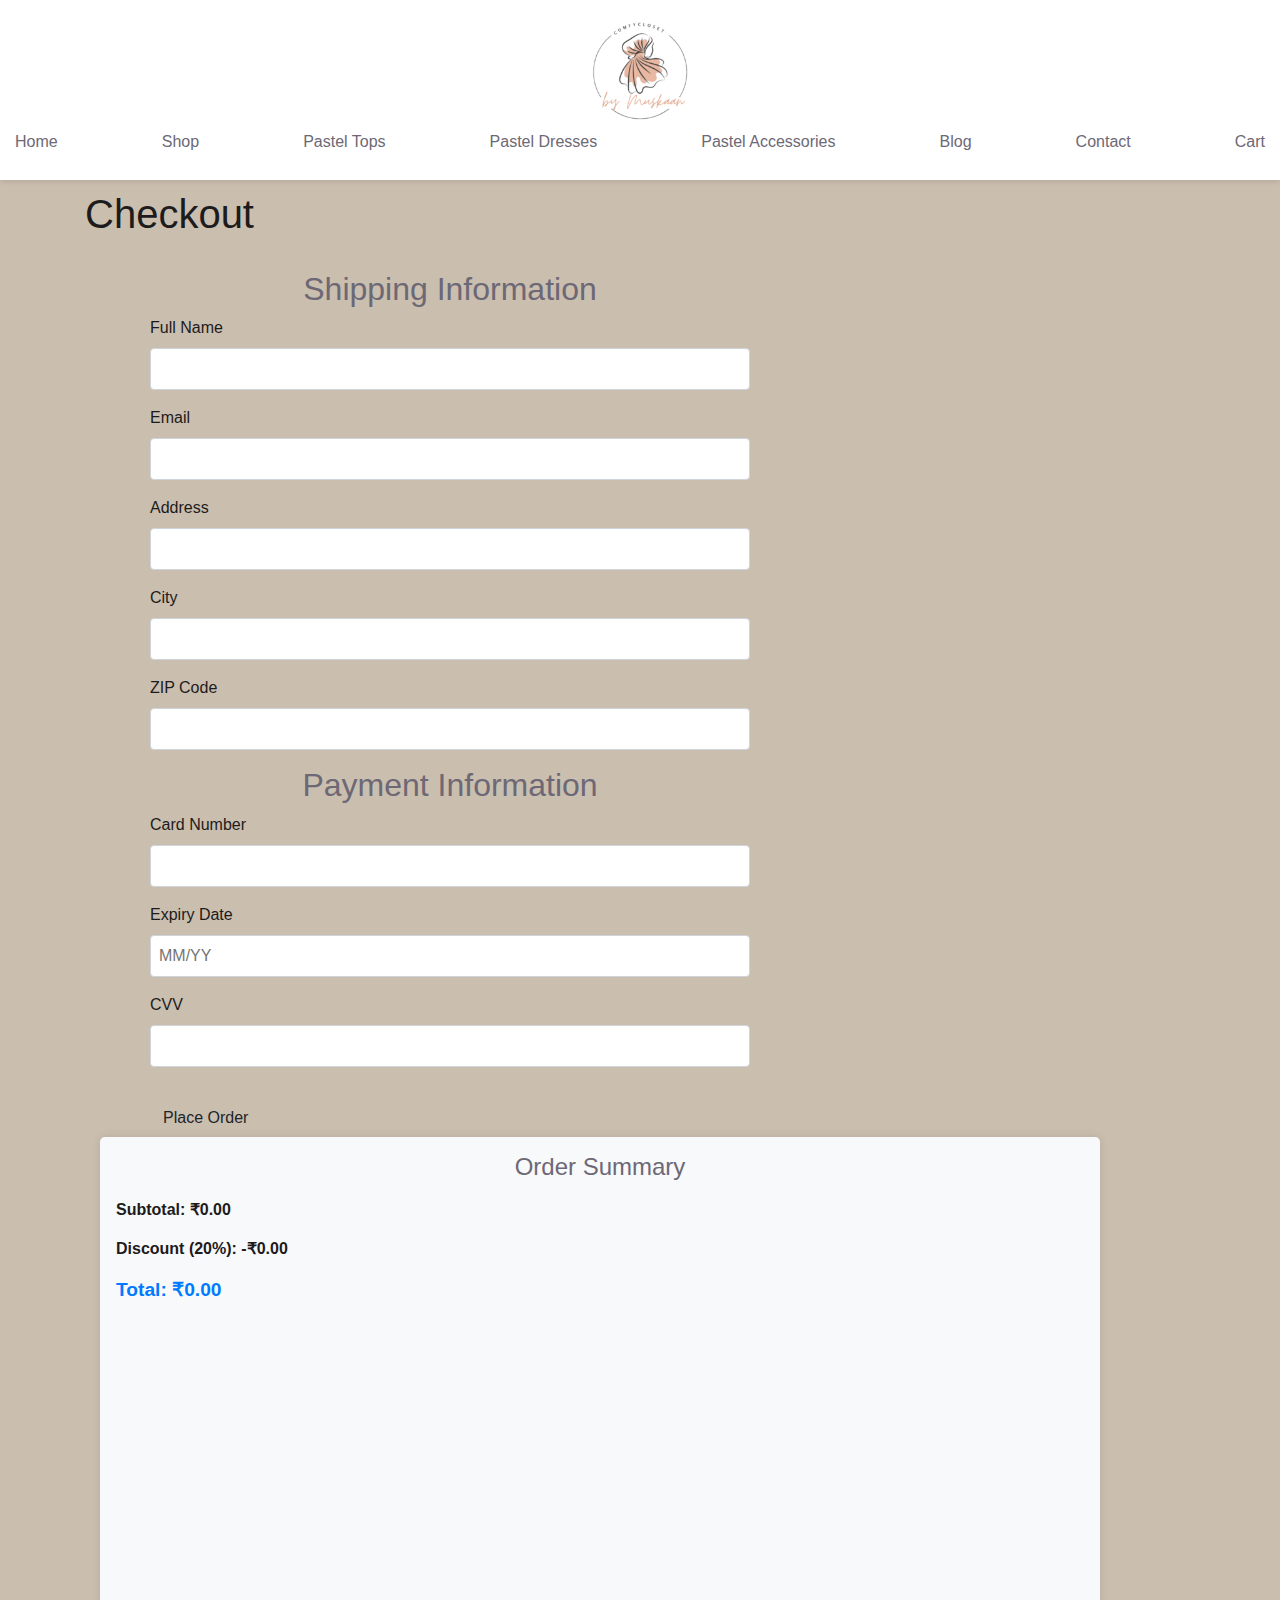
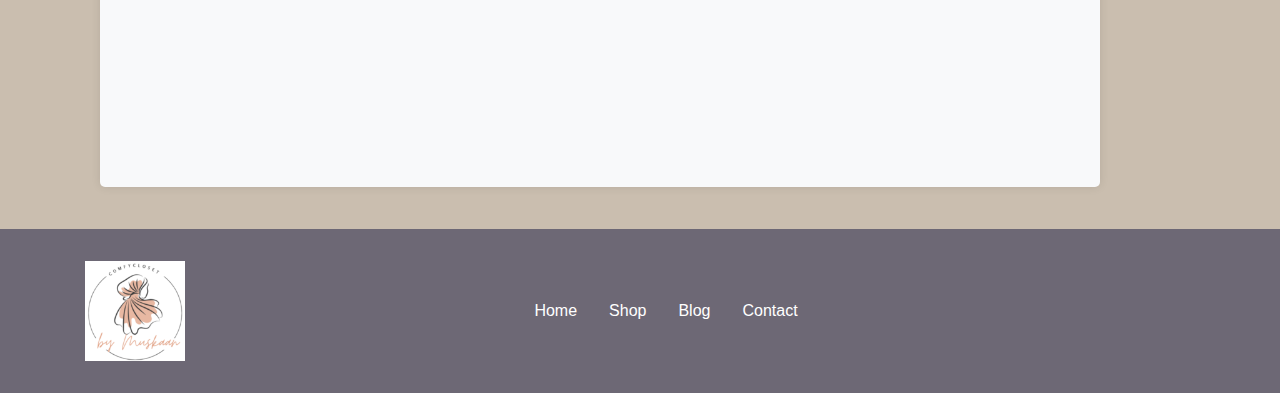
<file: checkout.html>
<!DOCTYPE html>
<html lang="en">
<head>
    <meta charset="UTF-8">
    <meta name="viewport" content="width=device-width, initial-scale=1.0">
    <title>Checkout - Comfy Closet</title>
    <link rel="stylesheet" href="./assets/css/style.css">
    <link href="https://fonts.googleapis.com/css2?family=Poppins:wght@400;500;600;700&display=swap" rel="stylesheet">
    <link href="https://stackpath.bootstrapcdn.com/bootstrap/4.5.2/css/bootstrap.min.css" rel="stylesheet">
</head>
<body>
    <!-- Mobile Nav Bar -->
<nav id="mobile-nav">
    <div class="container nav-container">
      <a href="index.html" class="logo-container">
        <img src="logo.png" alt="Logo" class="logo" style="width:100px; height: 100px;">
      </a>
      <button id="menu-btn" class="menu-btn">
        <ion-icon name="menu-outline"></ion-icon>
      </button>
    </div>
    <nav class="nav-links">
      <ul>
        <li><a href="index.html">Home</a></li>
        <li><a href="index.html#shop">Shop</a></li>
        <li><a href="pastel-tops.html">Pastel Tops</a></li>
        <li><a href="pastel-dresses.html">Pastel Dresses</a></li>
        <li><a href="pastel-accessories.html">Pastel Accessories</a></li>
        <li><a href="index.html#blog">Blog</a></li>
        <li><a href="index.html#contact">Contact</a></li>
        <li><a href="cart.html">Cart</a></li>
      </ul>
    </nav>
  </nav>


    <section id="checkout" class="checkout">
        <div class="container">
            <h1>Checkout</h1>
            <div class="row">
                <div class="col-md-8">
            <form id="checkout-form">
                <h2>Shipping Information</h2>
                <div class="form-group">
                    <label for="name">Full Name</label>
                    <input type="text" id="name" name="name" required>
                </div>
                <div class="form-group">
                    <label for="email">Email</label>
                    <input type="email" id="email" name="email" required>
                </div>
                <div class="form-group">
                    <label for="address">Address</label>
                    <input type="text" id="address" name="address" required>
                </div>
                <div class="form-group">
                    <label for="city">City</label>
                    <input type="text" id="city" name="city" required>
                </div>
                <div class="form-group">
                    <label for="zip">ZIP Code</label>
                    <input type="text" id="zip" name="zip" required>
                </div>
                <h2>Payment Information</h2>
                <div class="form-group">
                    <label for="card-number">Card Number</label>
                    <input type="text" id="card-number" name="card-number" required>
                </div>
                <div class="form-group">
                    <label for="expiry">Expiry Date</label>
                    <input type="text" id="expiry" name="expiry" placeholder="MM/YY" required>
                </div>
                <div class="form-group">
                    <label for="cvv">CVV</label>
                    <input type="text" id="cvv" name="cvv" required>
                </div>
                <button type="submit" class="btn">Place Order</button>
            </form>
            <div class="col-md-4">
                <div id="order-summary" class="order-summary"></div>
            </div>
        </div>
    </section>

    <!-- Footer -->
    <footer>
        <div class="container">
            <div class="footer-content">
              <div class="footer-logo">
                <img src="./logo.png" alt="Footer Logo">
              </div>
              <div class="footer-links">
                <a href="index.html">Home</a>
                <a href="index.html#shop">Shop</a>
                <a href="#">Blog</a>
                <a href="#">Contact</a>
              </div>
              <div class="footer-social">
                <a href="#"><ion-icon name="logo-facebook"></ion-icon></a>
                <a href="#"><ion-icon name="logo-twitter"></ion-icon></a>
                <a href="#"><ion-icon name="logo-instagram"></ion-icon></a>
              </div>
            </div>
    </footer>

    <script src="./assets/js/script.js"></script>
    <script src="./assets/js/cart.js"></script>

    <script>
        document.addEventListener('DOMContentLoaded', () => {
            const cartData = JSON.parse(sessionStorage.getItem('cartData') || '[]');
            const orderSummary = document.getElementById('order-summary');
            
            if (orderSummary) {
                let summaryHTML = '<h2>Order Summary</h2>';
                let subtotal = 0;
                
                cartData.forEach(item => {
                    const itemTotal = item.price * item.quantity;
                    summaryHTML += `
                        <div class="order-item">
                            <span>${item.name}</span>
                            <span>₹${item.price.toFixed(2)} x ${item.quantity}</span>
                            <span>₹${itemTotal.toFixed(2)}</span>
                        </div>
                    `;
                    subtotal += itemTotal;
                });
                
                const discount = subtotal * 0.20; // 20% discount
                const total = subtotal - discount;
                
                summaryHTML += `
                    <div class="order-subtotal">Subtotal: ₹${subtotal.toFixed(2)}</div>
                    <div class="order-discount">Discount (20%): -₹${discount.toFixed(2)}</div>
                    <div class="order-total">Total: ₹${total.toFixed(2)}</div>
                `;
                orderSummary.innerHTML = summaryHTML;
            }
        });
        </script>

</body>
</html>
</file>
<file: assets/css/style.css>
/* Basic Reset */
* {
  margin: 0;
  padding: 0;
  box-sizing: border-box;
}

/* Body Style */
body {
  font-family: 'Poppins', sans-serif;
  color: #6d6875;
  line-height: 1.6;
  background-color: #fff;
}

/* Container */
.container {
  width: 30%;
  max-width: 1200px;
  margin: 0 auto;
}

/* Header */
#mobile-nav {
  background: #fff;
  padding: 10px 0;
  box-shadow: 0 2px 5px rgba(0, 0, 0, 0.1);
}

#mobile-nav .container {
  display: flex;
  justify-content: space-between;
  align-items: center;
  padding-left: 0;
}

.menu-btn {
  background: none;
  border: none;
  font-size: 1.5rem;
}

.nav-links {
  display: none;
}

.nav-links ul {
  display: flex;
  justify-content: space-between;
  list-style: none;
}

.nav-links a {
  text-decoration: none;
  color: #6d6875;
  padding: 10px 15px;
}

.nav-links-show {
  display: block;
}

/* Hero Section */
.hero {
  position: relative;
  height: 100vh;
  display: flex;
  align-items: center;
  justify-content: center;
  text-align: center;
}

.hero-background {
  position: absolute;
  top: 0;
  left: 0;
  width: 100%;
  height: 100%;
  z-index: -1;
}

.carousel,
.carousel-inner,
.carousel-item {
  height: 100%;
}

.carousel-item img {
  object-fit: cover;
  height: 100%;
  width: 100%;
}

.hero-content {
  background-color: rgba(255, 255, 255, 0.7);
  padding: 2rem;
  border-radius: 10px;
  max-width: 80%;
}

.hero-text {
  color: #6d6875; /* Base color, adjust as needed */
}

.hero-text h1 {
  font-size: 3rem;
  font-family: 'Lucida Sans', 'Lucida Sans Regular', 'Lucida Grande', 'Lucida Sans Unicode', Geneva, Verdana, sans-serif;
  margin-bottom: 1rem;
  color: #b5838d; /* Pastel pink */
}

.hero-text p {
  font-size: 1.5rem;
  font-family:Georgia, 'Times New Roman', Times, serif;
  margin-bottom: 2rem;
  color: #d48774; /* Pastel peach */
}

.hero-text .btn {
  background-color: #e5989b; /* Pastel rose */
  color: #fff;
  padding: 0.75rem 1.5rem;
  font-size: 1.2rem;
  border: none;
  border-radius: 5px;
  text-decoration: none;
  transition: background-color 0.3s ease;
}

.hero-text .btn:hover {
  background-color: #ffb4a2; /* Pastel peach */
}

/* Responsive adjustments */
@media (max-width: 768px) {
  .hero-content {
    padding: 1.5rem;
  }

  .hero-text h1 {
    font-size: 2rem;
  }

  .hero-text p {
    font-size: 1.2rem;
  }

  .hero-text .btn {
    font-size: 1rem;
    padding: 0.5rem 1rem;
  }
}

.btn {
  background: #6d6875;
  color: #fff;
  padding: 10px 20px;
  text-decoration: none;
  display: inline-block;
  border-radius: 5px;
  transition: background 0.3s ease;
}

.btn:hover {
  background: #504d58;
}

/* Collection Section */
.collection {
  padding: 50px 0;
  text-align: center;
}

.collection h2 {
  margin-bottom: 30px;
  font-size: 2rem;
}

.collection-items {
  display: flex;
  justify-content: space-between;
  flex-wrap: wrap;
}

.collection-item {
  width: 30%;
  margin-bottom: 20px;
}

.collection-item img {
  width: 100%;
  border-radius: 5px;
}

.collection-item h3 {
  margin-top: 15px;
}

.checkout {
  padding: 2rem 0;
}

.checkout h1 {
  margin-bottom: 2rem;
}

#order-summary {
  background-color: #f8f9fa;
  padding: 1rem;
  border-radius: 5px;
  margin-bottom: 2rem;
}

#checkout-form {
  max-width: 600px;
  margin: 0 auto;
}

.form-group {
  margin-bottom: 1rem;
}

.form-group label {
  display: block;
  margin-bottom: 0.5rem;
}

.form-group input {
  width: 100%;
  padding: 0.5rem;
  border: 1px solid #ced4da;
  border-radius: 0.25rem;
}

#checkout-form button {
  margin-top: 1rem;
}

.order-summary {
  background-color: #f719ff;
  padding: 1.5rem;
  border-radius: 5px;
  margin-bottom: 2rem;
  box-shadow: 0 0 10px rgba(0,0,0,0.1);
}

.order-summary h2 {
  margin-bottom: 1rem;
  font-size: 1.5rem;
  color: #735a9b;
}

.order-summary p {
  margin-bottom: 0.5rem;
}

.order-summary strong {
  color: #b5838d;
}
.order-summary {
  background-color: #e0b2d2;
  padding: 1.5rem;
  border-radius: 5px;
  margin-bottom: 2rem;
  box-shadow: 0 0 10px rgba(0,0,0,0.1);
}

.order-summary h2 {
  margin-bottom: 1rem;
  font-size: 1.5rem;
  color: #6d6875;
}

.order-summary p {
  margin-bottom: 0.5rem;
}

.order-summary strong {
  color: #b5838d;
}

/* Shop Section */
.shop {
  padding: 50px 0;
  text-align: center;
}

.shop h2 {
  margin-bottom: 30px;
  font-size: 2rem;
}

.shop-items {
  display: flex;
  justify-content: space-between;
  flex-wrap: wrap;
}

.shop-item {
  width: 30%; /* Adjusted width */
  margin-bottom: 20px;
  border: 1px solid #ddd;
  padding: 20px;
}

.shop-item h3 {
  margin-bottom: 10px;
}

.shop-item p {
  margin-bottom: 10px;
}

.shop-item button {
  background: #6d6875;
  color: #fff;
  border: none;
  padding: 10px;
  cursor: pointer;
  transition: background 0.3s ease;
}

.shop-item button:hover {
  background: #504d58;
}

/* Feature Section */
.feature {
  padding: 50px 0;
  text-align: center;
  background-color: #fff;
}

.feature h2 {
  margin-bottom: 30px;
  font-size: 2rem;
}

.feature-items {
  display: flex;
  justify-content: space-between;
  flex-wrap: wrap;
}

.feature-item {
  width: 30%;
  margin-bottom: 20px;
  text-align: center;
}

.feature-item ion-icon {
  font-size: 3rem;
  color: #6d6875;
}

.feature-item h3 {
  margin-bottom: 10px;
}

.feature-item p {
  color: #6d6875;
}

/* Offer Section */
.offer {
  padding: 50px 0;
  text-align: center;
  background-color: #f0efeb;
}

.offer h2 {
  margin-bottom: 20px;
  font-size: 2rem;
}

.offer p {
  margin-bottom: 30px;
}

.offer .btn {
  background-color: #6d6875;
  color: #fff;
}

/* Blog Section */
.blog {
  padding: 50px 0;
  text-align: center;
}

.blog h2 {
  margin-bottom: 30px;
  font-size: 2rem;
}

.blog-items {
  display: flex;
  justify-content: space-between;
  flex-wrap: wrap;
}

.blog-item {
  width: 30%;
  margin-bottom: 20px;
}

.blog-item img {
  width: 100%;
  border-radius: 5px;
}

.blog-item h3 {
  margin-top: 15px;
}

.blog-item p {
  margin: 10px 0;
}

/* Cart Page */
#cart {
  padding: 50px 0;
}

.cart-items {
  margin-bottom: 20px;
}

.cart-item {
  display: flex;
  justify-content: space-between;
  align-items: center;
  padding: 10px 0;
  border-bottom: 1px solid #ddd;
}

.cart-item h3,
.cart-item p {
  margin: 0;
}

.cart-item button {
  background: #ff0000;
  color: #fff;
  border: none;
  padding: 5px 10px;
  cursor: pointer;
}

.cart-total {
  text-align: right;
  margin-top: 20px;
}

#checkout {
  background: #cabeaf;
  color: #1d1b1b;
  border: none;
  padding: 10px 20px;
  cursor: pointer;
  transition: background 0.3s ease;
}

#checkout:hover {
  background: #c9ac9b;
}

.order-summary {
  background-color: #f8f9fa;
  padding: 20px;
  border-radius: 5px;
  height: 650px;
  width: 1000px;
}

.order-item {
  display: flex;
  justify-content: space-between;
  margin-bottom: 10px;
}

.order-subtotal, .order-discount, .order-total {
  margin-top: 15px;
  font-weight: bold;
}

.order-total {
  font-size: 1.2em;
  color: #007bff;
}

footer {
  background: #6d6875;
  color: #fff;
  padding: 2rem 0;
}

.footer-content {
  display: flex;
  justify-content: space-between;
  align-items: center;
  flex-wrap: wrap;
}

.footer-logo img {
  width: 100px;
}

.footer-links {
  display: flex;
  justify-content: center;
  margin: 1rem 0;
}

.footer-links a {
  color: #fff;
  text-decoration: none;
  margin: 0 1rem;
  transition: color 0.3s ease;
}

.footer-links a:hover {
  color: #e0e0e0;
}

.footer-social a {
  color: #fff;
  font-size: 1.5rem;
  margin: 0 0.5rem;
  transition: color 0.3s ease;
}

.footer-social a:hover {
  color: #e0e0e0;
}

@media (max-width: 768px) {
  .footer-content {
    flex-direction: column;
    text-align: center;
  }

  .footer-logo, .footer-links, .footer-social {
    margin-bottom: 1rem;
  }
}

.cart-item {
  display: flex;
  align-items: center;
  margin-bottom: 20px;
  padding: 10px;
  border: 1px solid #ddd;
  border-radius: 5px;
}

.cart-item-image {
  width: 80px;
  height: 80px;
  object-fit: cover;
  margin-right: 20px;
}

.cart-item-details {
  flex-grow: 1;
}

.cart-item h3 {
  margin: 0 0 5px 0;
}

.cart-item p {
  margin: 0 0 10px 0;
}

.remove-item {
  background: #ff0000;
  color: #fff;
  border: none;
  padding: 5px 10px;
  cursor: pointer;
  border-radius: 3px;
}

#back-to-top {
  position: fixed;
  bottom: 20px;
  right: 20px;
  background: #6d6875;
  color: #fff;
  padding: 10px;
  border-radius: 50%;
  display: none;
  text-align: center;
}

#back-to-top ion-icon {
  font-size: 1.5rem;
}
.collection, .shop, .feature, .blog {
  padding: 4rem 0;
}

h2 {
  text-align: center;
  margin-bottom: 2rem;
  color: #6d6875;
}

.shop-item, .blog-item {
  background-color: #f8f9fa;
  border-radius: 10px;
  overflow: hidden;
  box-shadow: 0 4px 6px rgba(0, 0, 0, 0.1);
  transition: transform 0.3s ease;
}

.shop-item:hover, .blog-item:hover {
  transform: translateY(-5px);
}

.shop-item img, .blog-item img {
  width: 100%;
  height: 200px;
  object-fit: cover;
}
#mobile-nav {
  position: relative;
}
#mobile-nav .nav-container {
  display: flex;
  justify-content: space-between;
  align-items: center;
  padding: 10px 15px;
}

.logo-container {
  display: flex;
  align-items: center;
}

.logo {
  /* Your existing logo styles */
  width: 100px;
  height: 100px;
  margin-left:520px;
} 

.nav-links {
  display: none;
  position: absolute;
  top: 100%;
  left: 0;
  right: 0;
  background-color: #fff;
  box-shadow: 0 2px 5px rgba(0, 0, 0, 0.1);
}

.nav-links-show {
  display: block;
}

.nav-links ul {
  list-style: none;
  padding: 0;
}

.nav-links li {
  padding: 10px 20px;
  border-bottom: 1px solid #eee;
}

.nav-links a {
  text-decoration: none;
  color: #6d6875;
}

.menu-btn {
  background: none;
  border: none;
  font-size: 1.5rem;
  cursor: pointer;
}

@media (min-width: 769px) {
  .menu-btn {
    display: none;
  }

  .nav-links {
    display: block;
    position: static;
    box-shadow: none;
  }

  .nav-links ul {
    display: flex;
  }

  .nav-links li {
    padding: 0;
    border-bottom: none;
  }

  .nav-links a {
    padding: 10px 15px;
  }
}
.blog-item a {
  text-decoration: none;
  color: inherit;
}

.blog-item a:hover {
  text-decoration: none;
  color: inherit;
}
.pastel-tops {
  padding: 50px 0;
  background-color: #f8f9fa;
  text-align: center;
}

.pastel-tops h2 {
  margin-bottom: 20px;
}

.pastel-tops p {
  margin-bottom: 30px;
}

.pastel-tops .btn {
  display: inline-block;
  padding: 10px 20px;
  background-color: #6d6875;
  color: #fff;
  text-decoration: none;
  border-radius: 5px;
  transition: background-color 0.3s ease;
}

.pastel-tops .btn:hover {
  background-color: #5d5a62;
}
.collection-item .btn {
  display: inline-block;
  padding: 10px 20px;
  background-color: #6d6875;
  color: #fff;
  text-decoration: none;
  border-radius: 5px;
  transition: background-color 0.3s ease;
  margin-top: 10px;
}

.collection-item .btn:hover {
  background-color: #5d5a62;
}

.dresses-grid,
.tops-grid,
.accessories-grid {
  display: flex;
  justify-content: flex-start;
  flex-wrap: nowrap;
  overflow-x: auto;
  gap: 20px;
  padding-bottom: 20px;
}

.dress-item,
.top-item,
.accessory-item {
  flex: 0 0 auto;
  width: 300px;
  height: auto; /* Changed to auto to accommodate content */
  margin-bottom: 20px;
  background-color: #f8f9fa;
  border-radius: 10px;
  overflow: hidden;
  box-shadow: 0 4px 6px rgba(0, 0, 0, 0.1);
  transition: transform 0.3s ease;
  display: flex;
  flex-direction: column;
}

.dress-item:hover,
.top-item:hover,
.accessory-item:hover {
  transform: translateY(-5px);
}

.dress-item img,
.top-item img,
.accessory-item img {
  width: 100%;
  height: 400px;
  object-fit: cover;
  object-position: top center;
}

.item-content {
  padding: 15px;
  display: flex;
  flex-direction: column;
}

.item-content h3 {
  margin-bottom: 10px;
  font-size: 1.1em;
}

.item-content p {
  font-size: 0.9em;
  margin-bottom: 10px;
}

.item-content pre {
  white-space: pre-wrap;
  word-wrap: break-word;
  font-size: 0.9em;
  margin-bottom: 10px;
}

.item-content .price {
  font-weight: bold;
  margin-bottom: 10px;
}

.item-content .add-to-cart {
  align-self: flex-start;
  padding: 5px 10px;
  background-color: #6d6875;
  color: #fff;
  border: none;
  border-radius: 5px;
  cursor: pointer;
  transition: background-color 0.3s ease;
}

.item-content .add-to-cart:hover {
  background-color: #5d5a62;
}

@media (max-width: 768px) {
  .dresses-grid,
  .tops-grid,
  .accessories-grid {
    flex-wrap: nowrap;
    overflow-x: auto;
    -webkit-overflow-scrolling: touch;
    scroll-snap-type: x mandatory;
  }

  .dress-item,
  .top-item,
  .accessory-item {
    width: 250px;
    scroll-snap-align: start;
  }
}
/* Back to Top */
#back-to-top {
  position: fixed;
  bottom: 20px;
  right: 20px;
  background: #6d6875;
  color: #fff;
  padding: 10px;
  border-radius: 50%;
  display: none;
  text-align: center;
}

#back-to-top ion-icon {
  font-size: 1.5rem;
}

/* Responsive Styles */

@media (min-width: 768px) {
  #mobile-nav .nav-container {
    padding-left: 0;
  }
  
  .logo-container {
    padding-left: 0;
  }
}

@media (max-width: 768px) {
  .nav-links ul {
    flex-direction: column;
  }

  .nav-links a {
    display: block;
    padding: 10px;
  }

  .collection-item,
  .shop-item,
  .feature-item,
  .blog-item {
    width: 100%;
  }
}
@media (max-width: 768px) {
  .collection-items,
  .shop-items,
  .feature-items,
  .blog-items {
    flex-direction: column;
  }

  .collection-item,
  .shop-item,
  .feature-item,
  .blog-item {
    width: 100%;
    margin-bottom: 2rem;
  }

  .hero-content h1 {
    font-size: 2rem;
  }

  .hero-content p {
    font-size: 1rem;
  }
}
</file>
